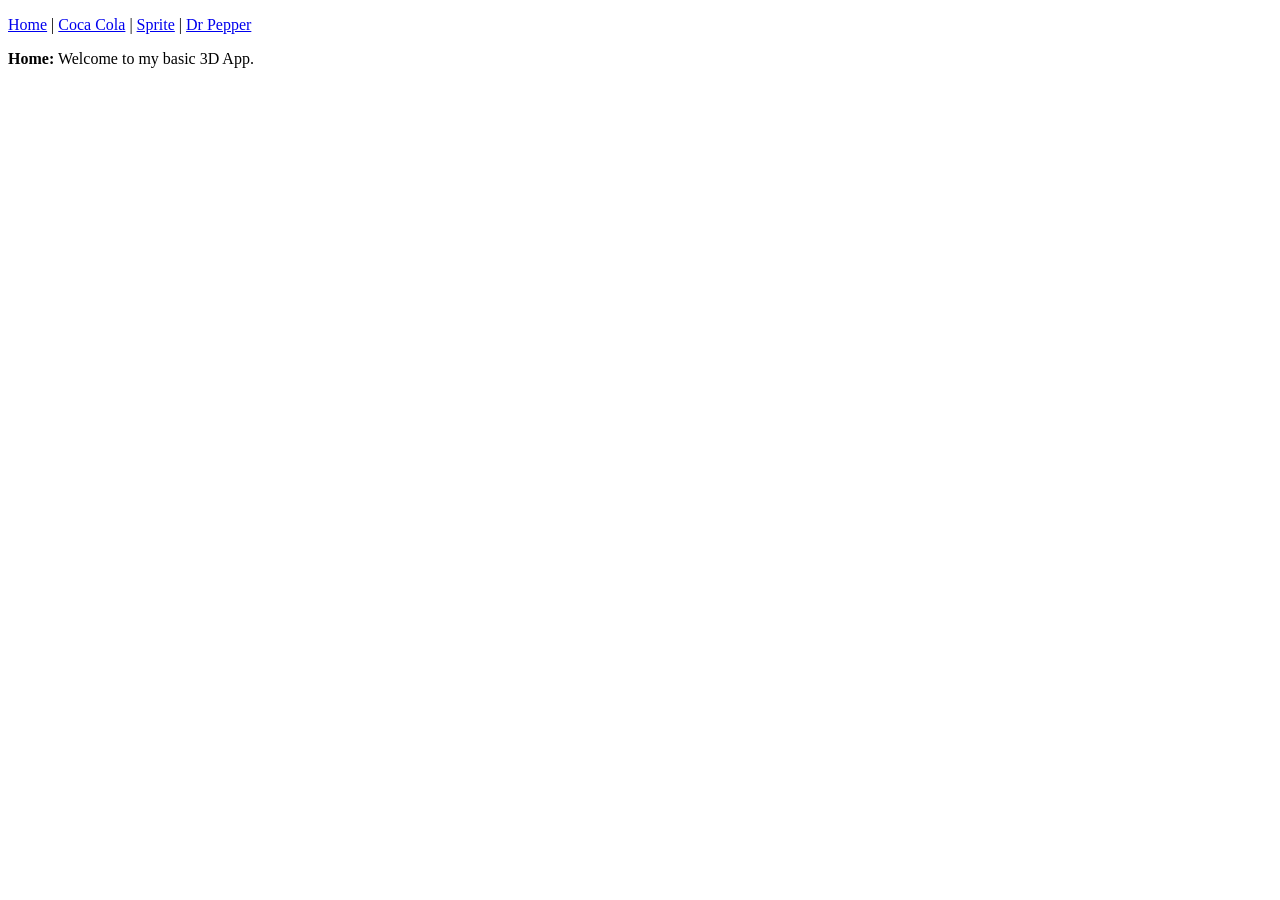
<file: public_html/3dapp/lab5/scripts/exampleScripts/example1.html>
<!DOCTYPE html>
<html>
<head>
    <meta http-equiv="Content-Type" content="text/html; charset=UTF-8" />
    <title>JavaScript Swap Page Contents Function</title>
    <!-- JavaScript document.getElementById(parameter) where parameter is usually a div tag ID -->
    <script type="text/javascript">
        var counter = 0;

        function swap(selected) {
            // 首先隐藏所有的 div 内容
            document.getElementById('home').style.display = 'none';
            document.getElementById('coke').style.display = 'none';
            document.getElementById('sprite').style.display = 'none';
            document.getElementById('pepper').style.display = 'none';

            // 显示选中的 div 内容
            document.getElementById(selected).style.display = 'block';
        }
    </script>
</head>
<body>
    <!-- 导航菜单 -->
    <p>
        <a href="javascript:swap('home')">Home</a> |
        <a href="javascript:swap('coke')">Coca Cola</a> |
        <a href="javascript:swap('sprite')">Sprite</a> |
        <a href="javascript:swap('pepper')">Dr Pepper</a>
    </p>

    <!-- 页面内容，每个内容在一个容器 div 中 
         初始状态下，home 页面会显示，直到点击其他导航菜单链接
         然后 JavaScript swap 函数将处理 'selected' 内容，
         首先确保所有页面内容不显示，然后显示选中的内容作为块元素 -->
    <div id="home"><b>Home:</b> Welcome to my basic 3D App.</div>
    <div id="coke" style="display:none;"><b>Coca Cola:</b> Check out my Coke 3D model.</div>
    <div id="sprite" style="display:none;"><b>Sprite:</b> Check out my Sprite 3D model.</div>
    <div id="pepper" style="display:none;"><b>Dr Pepper:</b> Check out my Dr Pepper 3D model.</div>
</body>
</html>
</file>
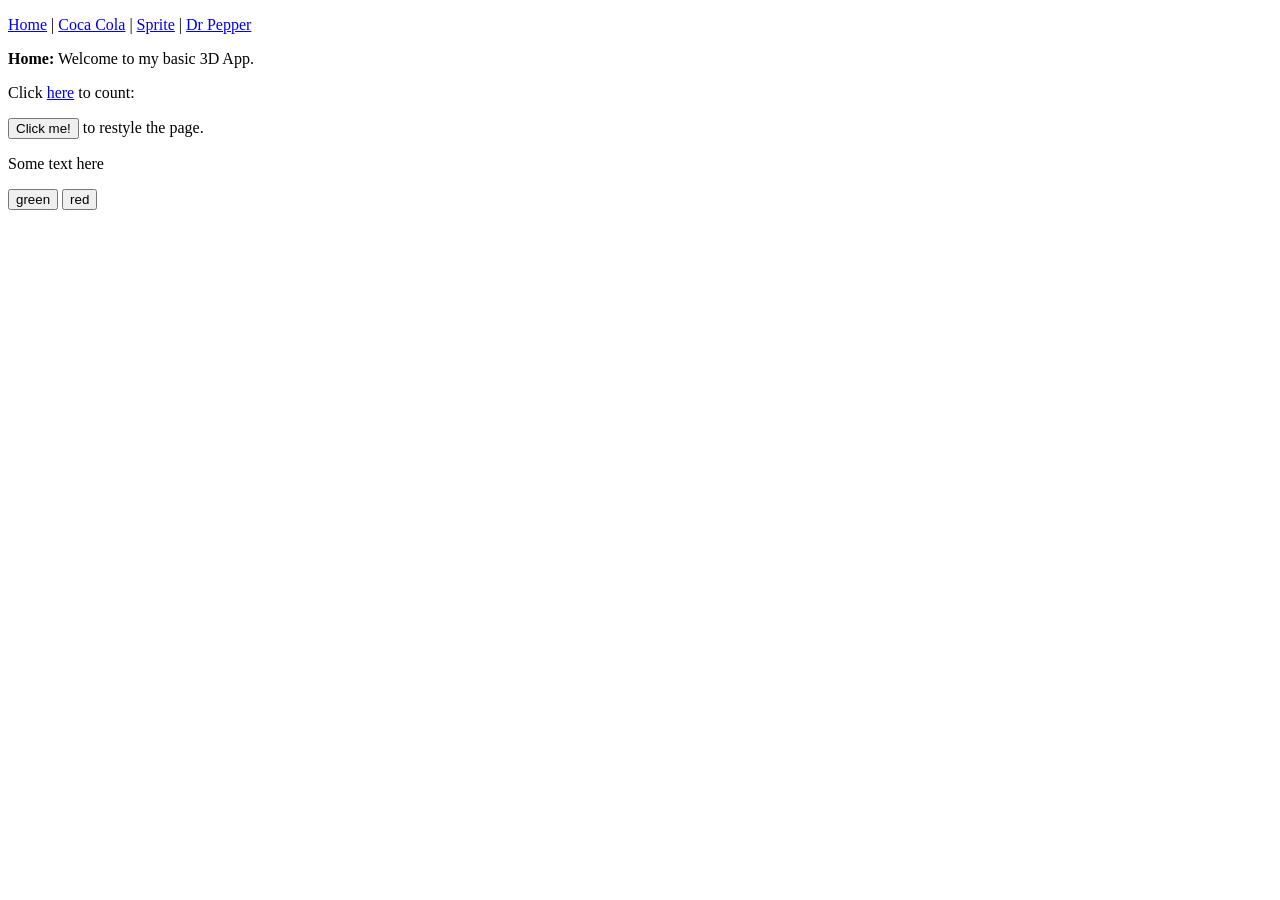
<file: public_html/3dapp/lab5/scripts/exampleScripts/example2.html>
<!DOCTYPE html>
<html>
<head>
    <meta http-equiv="Content-Type" content="text/html; charset=UTF-8" />
    <title>JavaScript Swap Page Contents Function</title>
    <!-- JavaScript document.getElementById(parameter) where parameter is usually a div tag ID -->
    <script type="text/javascript">
        var counter = 0;

        function swap(selected) {
            // First don't display all div id contents
            document.getElementById('home').style.display = 'none';
            document.getElementById('coke').style.display = 'none';
            document.getElementById('sprite').style.display = 'none';
            document.getElementById('pepper').style.display = 'none';

            // Then display the selected div id contents
            document.getElementById(selected).style.display = 'block';
        }

        function changeLook() {
            // Use change the style dynamically
            document.getElementById('theme').style.backgroundColor = '#770000';
            document.getElementById('theme').style.fontFamily = 'arial,sans-serif';
            document.getElementById('theme').style.color = 'white';
        }

        function countUp() {
            // Simple incremental counter
            counter += 1;
            // Assign the counter result to the inner HTML of the result ID div tag
            document.getElementById('result').innerHTML = counter;
        }

        function changeColor(newColor) {
            var elem = document.getElementById('para1');
            elem.style.color = newColor;
        }
    </script>
</head>
<body id="theme">
    <!-- Navigation menu -->
    <p>
        <a href="javascript:swap('home')">Home</a> |
        <a href="javascript:swap('coke')">Coca Cola</a> |
        <a href="javascript:swap('sprite')">Sprite</a> |
        <a href="javascript:swap('pepper')">Dr Pepper</a>
    </p>

    <!-- Single page contents, each set of contents in a container div 
         Initially, the home page will be displayed until one of the other nav menu links are clicked
         Then the JavaScript swap function will process the 'selected' contents,
         first ensuring all pages are not displayed, then displaying the selected contents as a block element -->
    <div id="home"><b>Home:</b> Welcome to my basic 3D App.</div>
    <div id="coke" style="display:none;"><b>Coca Cola:</b> Check out my Coke 3D model.</div>
    <div id="sprite" style="display:none;"><b>Sprite:</b> Check out my Sprite 3D model.</div>
    <div id="pepper" style="display:none;"><b>Dr Pepper:</b> Check out my Dr Pepper 3D model.</div>

    <!-- Click to activate the counter -->
    <p>Click <a href="javascript:countUp()">here</a> to count:</p>
    <div id="result"></div>

    <!-- Simple button -->
    <p>
        <input type="button" value="Click me!" onClick="changeLook()" /> to restyle the page.
    </p>

    <p id="para1">Some text here</p>
    <button onClick="changeColor('green');">green</button>
    <button onClick="changeColor('red');">red</button>
</body>
</html>
</file>
